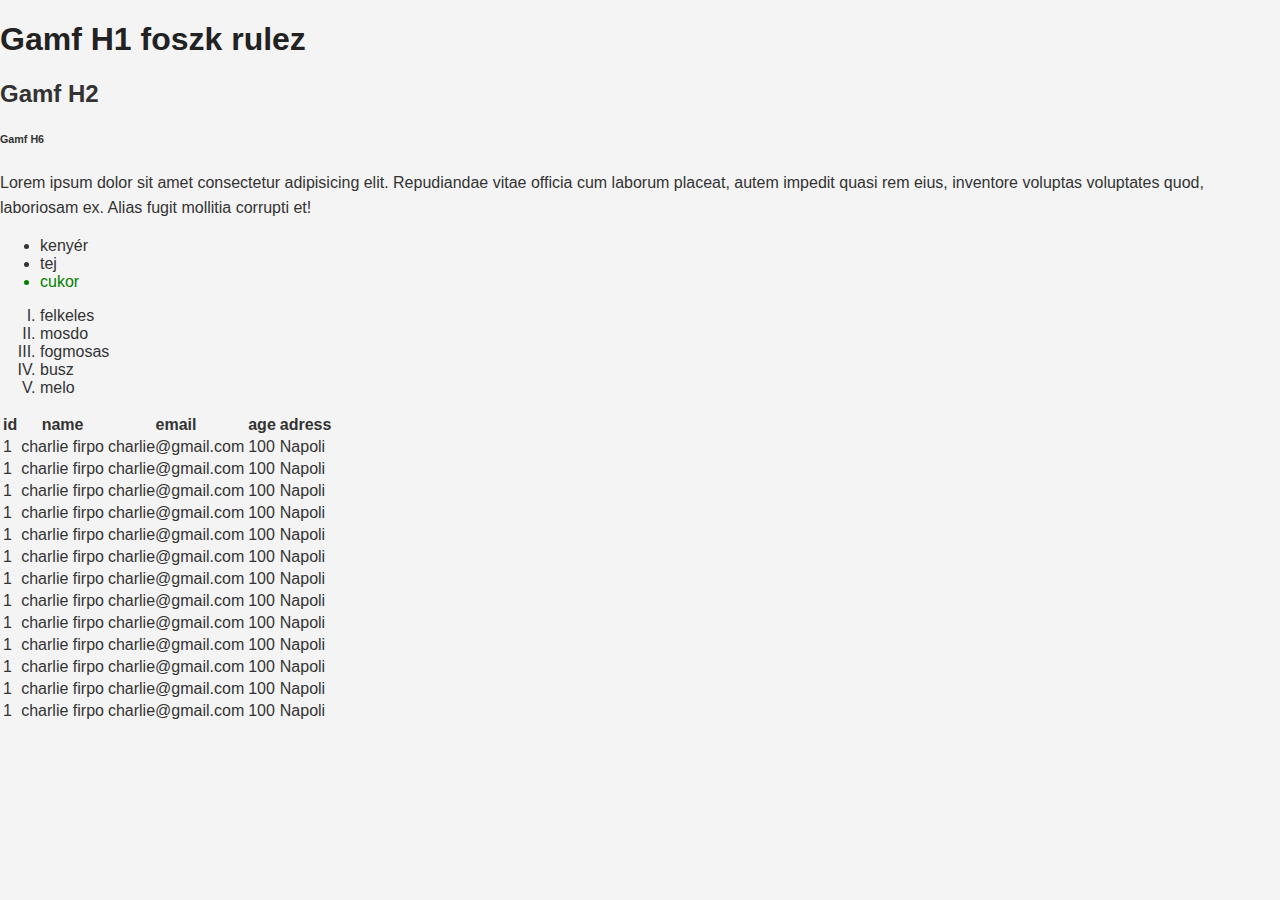
<file: html/index.html>
<!DOCTYPE html>
<html lang="en">
<head>
    <meta charset="UTF-8">
    <meta name="viewport" content="width=device-width, initial-scale=1.0">
    <title>Document</title>
    <link rel="stylesheet" href="styles/style.css">
  

</head>
<body>
 <h1>Gamf H1 foszk rulez</h1>
 <h2>Gamf H2</h2>
 <h6>Gamf H6</h6>  
 <p>Lorem ipsum dolor sit amet consectetur adipisicing elit. Repudiandae vitae officia cum laborum placeat, autem impedit quasi rem eius, inventore voluptas voluptates quod, laboriosam ex. Alias fugit mollitia corrupti et!</p>

 <ul>
    <li>kenyér</li>
    <li>tej</li>
    <li style="color: green">cukor</li>
</ul>
<ol type="I">
    <li>felkeles</li>
    <li class="urgent">mosdo</li>
    <li>fogmosas</li>
    <li disabled>busz</li>
    <li class="urgent">melo</li>
</ol>

<!-- <img src="https://kedvenceink.hu/wp-content/uploads/2023/02/kacsa-2.jpg" alt="kacsa" width="100%"> -->

<table>
    <thead>
        <tr>
            <th>id</th>
            <th>name</th>
            <th>email</th>
            <th>age</th>
            <th>adress</th>
        </tr>
    </thead>
    <tbody>
        <tr>
            <td>1</td>
            <td>charlie firpo</td>
            <td>charlie@gmail.com</td>
            <td>100</td>
            <td>Napoli</td>
        </tr>
        <tr>
            <td>1</td>
            <td>charlie firpo</td>
            <td>charlie@gmail.com</td>
            <td>100</td>
            <td>Napoli</td>
        </tr>
        <tr>
            <td>1</td>
            <td>charlie firpo</td>
            <td>charlie@gmail.com</td>
            <td>100</td>
            <td>Napoli</td>
        </tr>
        <tr>
            <td>1</td>
            <td>charlie firpo</td>
            <td>charlie@gmail.com</td>
            <td>100</td>
            <td>Napoli</td>
        </tr>
        <tr>
            <td>1</td>
            <td>charlie firpo</td>
            <td>charlie@gmail.com</td>
            <td>100</td>
            <td>Napoli</td>
        </tr>
        <tr>
            <td>1</td>
            <td>charlie firpo</td>
            <td>charlie@gmail.com</td>
            <td>100</td>
            <td>Napoli</td>
        </tr>
        <tr>
            <td>1</td>
            <td>charlie firpo</td>
            <td>charlie@gmail.com</td>
            <td>100</td>
            <td>Napoli</td>
        </tr>
        <tr>
            <td>1</td>
            <td>charlie firpo</td>
            <td>charlie@gmail.com</td>
            <td>100</td>
            <td>Napoli</td>
        </tr>
        <tr>
            <td>1</td>
            <td>charlie firpo</td>
            <td>charlie@gmail.com</td>
            <td>100</td>
            <td>Napoli</td>
        </tr>
        <tr>
            <td>1</td>
            <td>charlie firpo</td>
            <td>charlie@gmail.com</td>
            <td>100</td>
            <td>Napoli</td>
        </tr>
        <tr>
            <td>1</td>
            <td>charlie firpo</td>
            <td>charlie@gmail.com</td>
            <td>100</td>
            <td>Napoli</td>
        </tr>
        <tr>
            <td>1</td>
            <td>charlie firpo</td>
            <td>charlie@gmail.com</td>
            <td>100</td>
            <td>Napoli</td>
        </tr>
        <tr>
            <td>1</td>
            <td>charlie firpo</td>
            <td>charlie@gmail.com</td>
            <td>100</td>
            <td>Napoli</td>
        </tr>
    </tbody>
</table>

</body>
</html>
</file>
<file: html/styles/style.css>
/* Alapértelmezett stílusok */
body {
    margin: 0;
    padding: 0;
    font-family: Arial, sans-serif;
    background-color: #f4f4f4;
    color: #333;
}

h1 {
    font-size: 2em;
    margin: 0.67em 0;
    color: #222;
}

p {
    line-height: 1.6;
    margin: 1em 0;
}

/* További stílusok */
a {
    color: #007BFF;
    text-decoration: none;
}

a:hover {
    text-decoration: underline;
}
</file>
